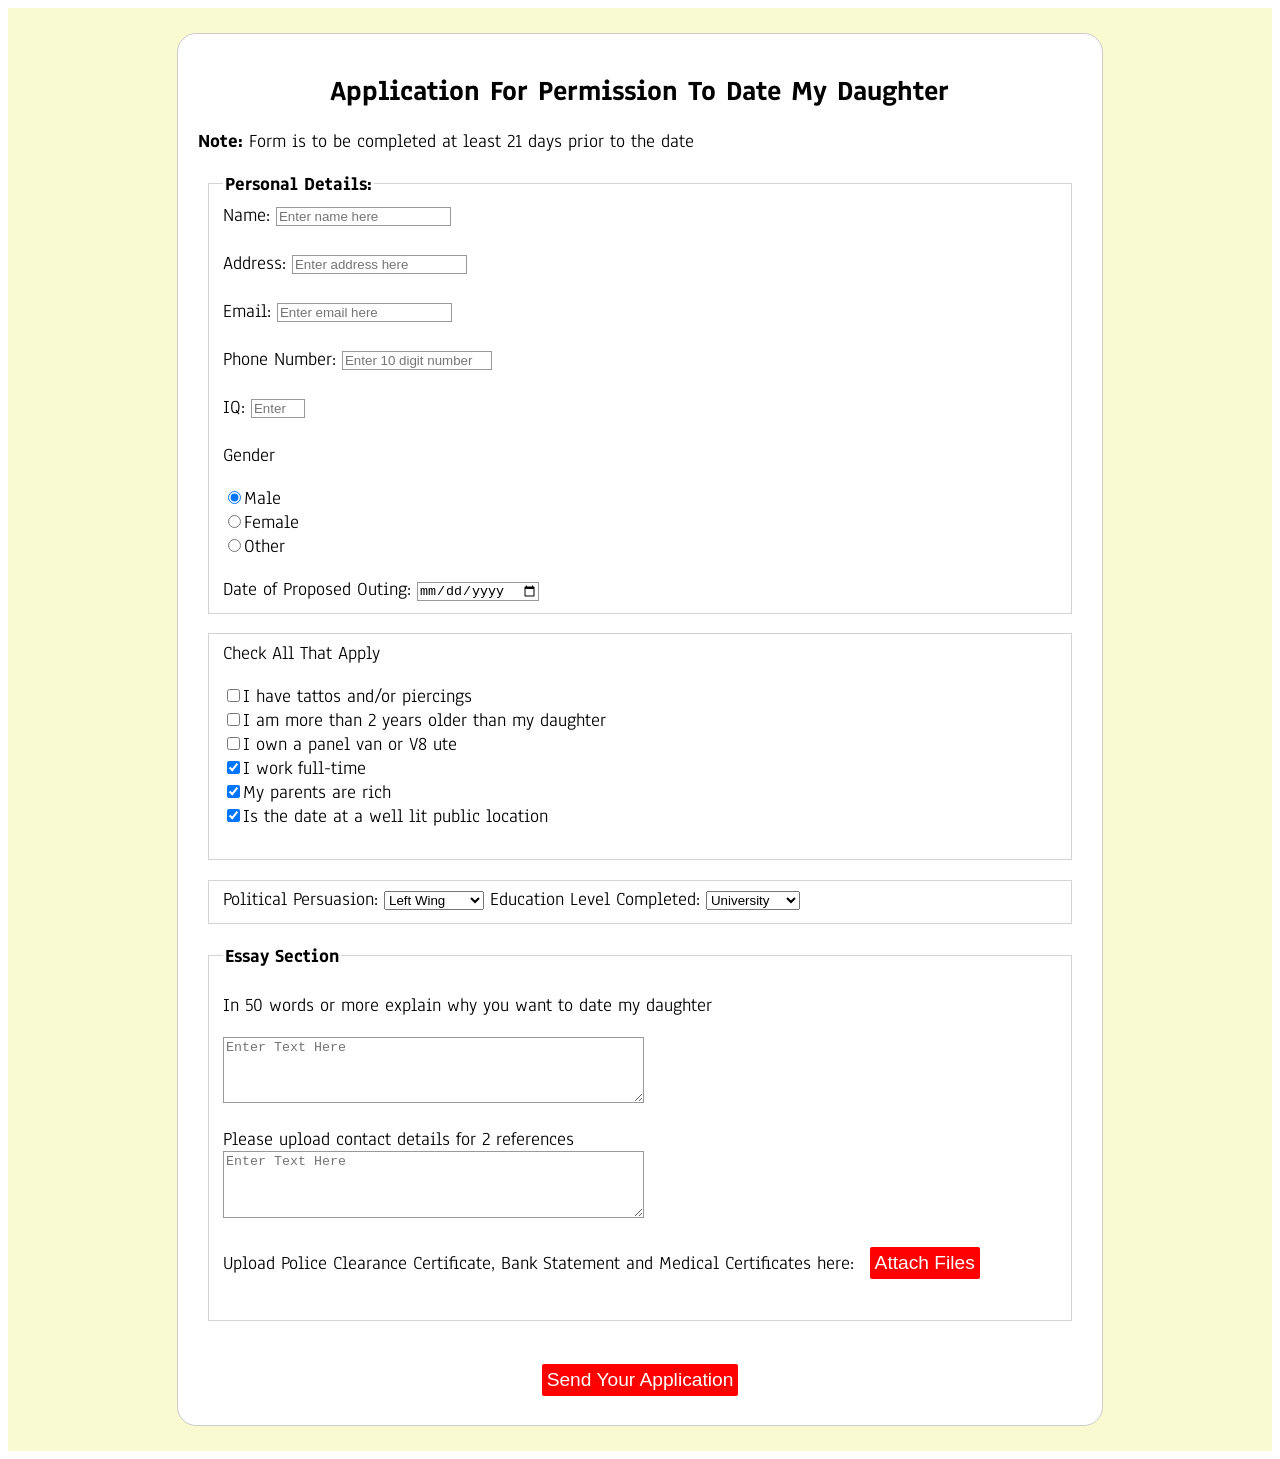
<file: index.html>
<!DOCTYPE html>
<html lang="en">
<head>
    <meta charset="UTF-8">
    <meta http-equiv="X-UA-Compatible" content="IE=edge">
    <meta name="viewport" content="width=device-width, initial-scale=1.0">
    <link rel="preconnect" href="https://fonts.googleapis.com">
<link rel="preconnect" href="https://fonts.gstatic.com" crossorigin>
<link href="https://fonts.googleapis.com/css2?family=Anaheim&display=swap" rel="stylesheet">
    <link rel="stylesheet" href="index.css">
    <link rel="icon" href="dating.jpg">
    <title>Dating Permission</title>
</head>

<body>
<div id="outside">
<form id="survey-form" action="/my-handling-form-page" method="post">
    <h1 id="title">Application for permission to date my daughter</h1>
    <div class="personal">
    <p id="description"><b>Note: </b>Form is to be completed at least 21 days prior to the date</p>
    <fieldset>
        <legend>Personal Details:</legend>
        <label id="name-label" for="name">Name:</label>
        <input type="text" required id="name" name="user_name" placeholder="Enter name here">
        <br><br>

        <label for="address-label">Address:</label>
        <input type="Address" id="address" name="Address" placeholder="Enter address here">
        <br><br>

        <label id="email-label" for="Email">Email:</label>
        <input type="email" required id="email" name="user_email" placeholder="Enter email here">
        <br><br>

        <label id="number-label" for="phone">Phone Number:</label>
        <input type="number" id="number" name="user_name" placeholder="Enter 10 digit number" >
        <br><br>

        <label id="iq-label" for="iq">IQ:</label>
        <input type="number" id="iq" name="iq" placeholder="Enter IQ here" min="1" max="399">
        <br><br>

        <label for="Gender">Gender</label>
            <p>
                <input type="radio" name="gender" value="male" checked>Male<br>
                <input type="radio" name="gender" value="female" >Female<br>
                <input type="radio" name="gender" value="other" >Other<br>
            </p>
        
        <label for="date-label">Date of Proposed Outing:</label>
        <input type="date" name="bday">
    </fieldset>
</div>
<div>
    <fieldset>
        <label for="Gender">Check All That Apply</label>
            <p>
                <input type="checkbox" name="tattoo" value="tattoo">I have tattos and/or piercings<br>
                <input type="checkbox" name="age" value="Car">I am more than 2 years older than my daughter<br>
                <input type="checkbox" name="car" value="car">I own a panel van or V8 ute<br>
                <input type="checkbox" name="work" value="work" checked>I work full-time<br>
                <input type="checkbox" name="rich" value="rich" checked>My parents are rich<br>
                <input type="checkbox" name="loc" value="loc" checked>Is the date at a well lit public location<br>
            </p>
    </fieldset>
</div>
<div>
    <fieldset>
        <label for="politics">Political Persuasion:</label>
            <select id="dropdown">
                <option value="left">Left Wing</option>
                <option value="right">Right Wing</option>
                <option value="conservative">Conservative</option>
                <option value="nazi">Nazi</option>
            </select>
        <label for="politics">Education Level Completed:</label>
            <select id="dropdown2">
                <option value="University">University</option>
                <option value="College">College</option>
                <option value="Secondary">High School</option>
                <option value="None">None</option>
            </select>
    </fieldset>
</div>
<div>
    <fieldset>
        <legend>Essay Section</legend>
        <label for="msg"></label>
            <p>In 50 words or more explain why you want to date my daughter</p>
            <textarea id="msg" name="user_message" rows="4" cols="50" placeholder="Enter Text Here"></textarea>
            <br><br>

            <label for="msg">Please upload contact details for 2 references</label><br>
            <textarea id="msg" name="user_message" rows="4" cols="50" placeholder="Enter Text Here"></textarea>

            <p>
                Upload Police Clearance Certificate, Bank Statement and Medical Certificates here:
                <button type="upload">Attach Files</button>
            </p>
    </fieldset>

</div>
    <br>
<div id="submitbutton">
    <button type="submit" id="submit" class="button">Send your application</button>
</div>
    
</div>
</form>
</body>
</html>
</file>
<file: index.css>
body {
    font-family: 'Anaheim', sans-serif;
    font-size: 1.2em; 
}

#outside {
    background-color: lightgoldenrodyellow;
    padding-top: 25px;
    padding-bottom: 25px;
}

h1 {
    font-size: 1.5em;
    text-align: center;
    text-transform: capitalize;
}

form {
    margin: 0 auto;
    width: 70%;
    padding: 1em;
    border-radius: 1em;
    border: 1px solid #ccc;
    background-color: white;

}

fieldset {
    border: 1px solid lightgrey;
    margin: 10px;
}

legend {
    font-weight: 700;
}

#number {
    width: 150px;
}

input, textarea {
    -moz-box-sizing: border-box;
    box-sizing: border-box;
    border: 1px solid #999;

}





input:focus, textarea:focus {
    background-color: #fffadc;
    border-color: orangered;
}

textarea {
    vertical-align: top;
    height: 5em;
    resize: vertical;
}



button {
    margin: .5em; 
    font-size: 1em;
    text-transform: capitalize;
    background-color: red;
    color: white;
    border: none;
    padding: 5px;
    border-radius: 2px;
}

#submitbutton {
    display: flex;
    justify-content: center;
}

div + div {
    margin-top: 1em;
}
</file>
<file: Form 2/index.css>
body {
    font-family: 'Anaheim', sans-serif;
    font-size: 1.2em; 
}

#outside {
    background-color: lightgoldenrodyellow;
    padding-top: 25px;
    padding-bottom: 25px;
}

h1 {
    font-size: 1.5em;
    text-align: center;
    text-transform: capitalize;
}

form {
    margin: 0 auto;
    width: 70%;
    padding: 1em;
    border-radius: 1em;
    border: 1px solid #ccc;
    background-color: white;

}

fieldset {
    border: 1px solid lightgrey;
    margin: 10px;
}

legend {
    font-weight: 700;
}

#number {
    width: 150px;
}

input, textarea {
    -moz-box-sizing: border-box;
    box-sizing: border-box;
    border: 1px solid #999;

}





input:focus, textarea:focus {
    background-color: #fffadc;
    border-color: orangered;
}

textarea {
    vertical-align: top;
    height: 5em;
    resize: vertical;
}



button {
    margin: .5em; 
    font-size: 1em;
    text-transform: capitalize;
    background-color: red;
    color: white;
    border: none;
    padding: 5px;
    border-radius: 2px;
}

#submitbutton {
    display: flex;
    justify-content: center;
}

div + div {
    margin-top: 1em;
}
</file>
